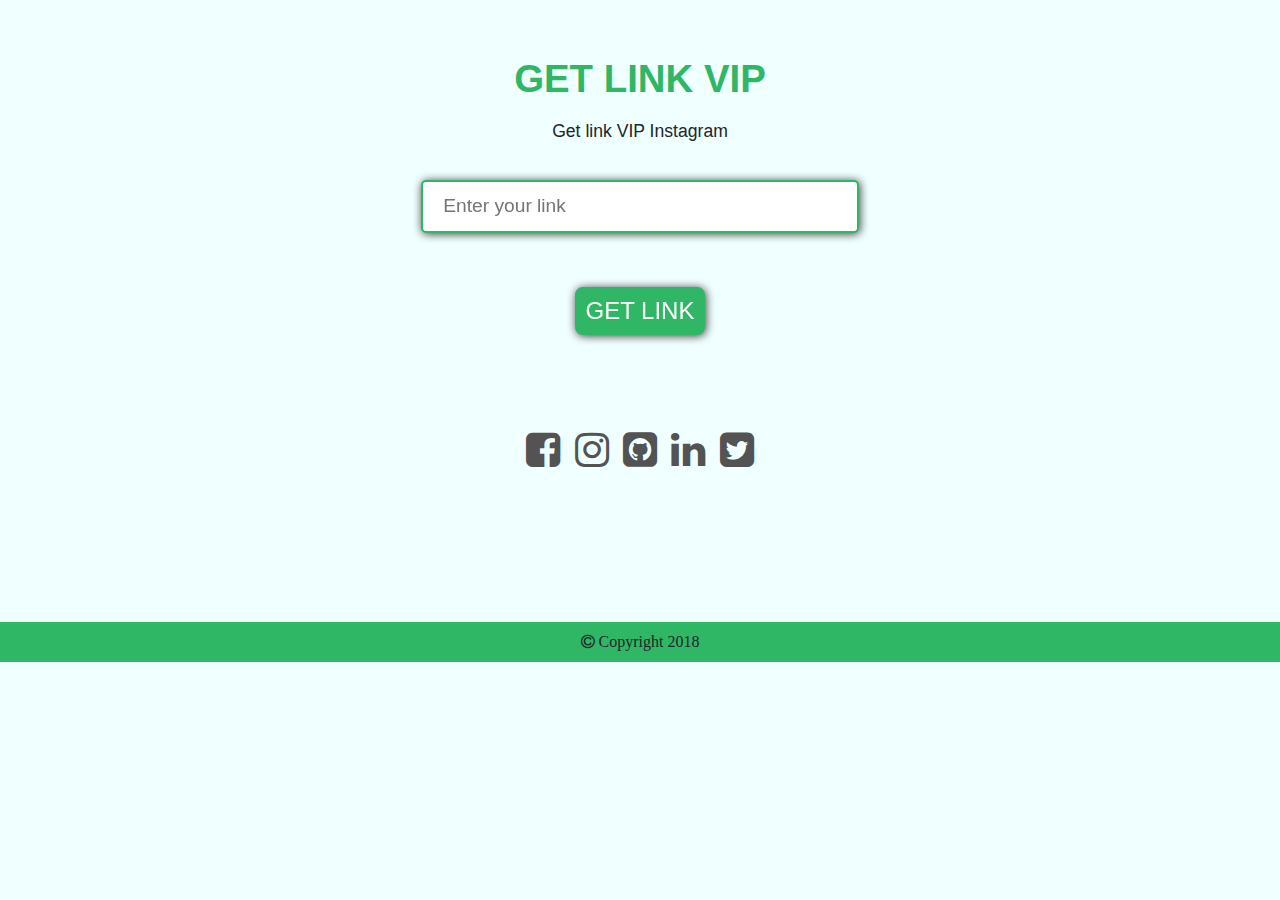
<file: templates/index.html>
<!DOCTYPE html>
<html lang="en">
<head>
    <meta charset="UTF-8">
    <meta name="viewport" content="width=device-width, initial-scale=1.0">
    <meta http-equiv="X-UA-Compatible" content="ie=edge">
    <title>Get Link</title>
    <link rel="stylesheet" href="../static/css/bootstrap.css">
    <link rel="stylesheet" href="../static/style.css">
    <link rel="stylesheet" href="https://cdnjs.cloudflare.com/ajax/libs/font-awesome/4.7.0/css/font-awesome.min.css">
    <link rel="stylesheet" href="../static/animate.css">
</head>
<body>
    <div class="container-fluid">
        <form action="" method="POST">
            <div class="row">
                <section>
                    <div class="col-md-12 namewebsite">
                        <a href="/">
                            <b>GET LINK VIP</b>
                        </a>
                    </div>
                    <div class="col-md-12 title">
                        <p>Get link VIP Instagram</p>
                    </div>
                    <div class="col-md-12 input animated fadeInLeft">
                        <input type="url" name="iurl" id="input" placeholder="Enter your link" required>
                    </div><br>
                    <div class="col-md-12 getlink animated fadeInRight">
                        <button type="submit">GET LINK</button>
                    </div>
                    <div class="col-md-12 icon">
                        <a href="https://www.facebook.com/" target="_blank"><i class="fa fa-facebook-square animated fadeInUp"></i></a>
                        <a href="https://www.instagram.com" target="_blank"><i class="fa fa-instagram animated fadeInUp delay-100ms"></i></a>
                        <a href="https://github.com/" target="_blank"><i class="fa fa-github-square animated fadeInUp delay-200ms"></i></a>
                        <a href="https://www.linkedin.com/" target="_blank"><i class="fa fa-linkedin animated fadeInUp delay-300ms"></i></a>
                        <a href="#"><i class="fa fa-twitter-square animated fadeInUp delay-400ms"></i></a>
                    </div>
                    <div class="footer">
                        <div class="col-md-12">
                            <i class="fa fa-copyright" aria-hidden="true"> Copyright 2018</i>
                        </div>
                    </div>
                </section>
            </div>
        </form>
    </div>
    <script src="../static/js/jquery-3.3.1.min.js"></script>
    <script src="../static/js/bootstrap.js"></script>
</body>
</html>
</file>
<file: static/style.css>
h1,h2,h3,h4,h5,h6,ul,li{margin: 0;padding: 0px;}
li{list-style: none;float: left;}
a{text-decoration: none;}
body{
    overflow-x: hidden;
}
html,body,section{
    width: 100%;
    height: 100%;
    background-color: azure;
}
.namewebsite{
    text-align: center;
    margin-top: 50px;
    margin-bottom: 10px;
}
.namewebsite a b{
    font-size: 2.4rem;
    color: #2fb765;
}
.namewebsite a:hover{
    text-decoration: none;
}
.title{
    text-align: center;
    font-size: 1.1rem;
    padding-bottom: 10px;
}
.input{
    text-align: center;
    margin-bottom: 20px;
}
.input input{
    font-size: 1.2rem;
    width: 35%;
    padding: 10px 10px 10px 20px;
    border: #2fb765 solid 2px;
    border-radius: 5px;
    margin: 10px 5px 10px 5px;
    -webkit-filter: drop-shadow(1px 1px 5px gray);
    filter: drop-shadow(1px 1px 5px rgb(56, 56, 56));
}
input:focus{
    outline:0;
}
.getlink{
    text-align: center;
}
button{
    font-size: 1.5rem;
    border-radius: 8px;
    background: #2fb765;
    border: #2fb765 solid 5px;
    -webkit-filter: drop-shadow(1px 1px 5px gray);
    filter: drop-shadow(1px 1px 5px rgb(56, 56, 56));
    color: white;
} 
button:hover{
    background-color: #20884a;
    border: 5px solid #20884a;
    cursor: pointer;
}
button:focus{
    outline: 0;
}
.icon{
    text-align: center;
    height: 150px;
    margin-top: 85px;
}
.icon a{
    font-size: 2.5rem;
    color: #525352;
    margin-left: 5px;
    margin-right: 5px;
    display:inline-block;
    border:0;
    position: relative;
    -webkit-transition: all 200ms ease-in;
    -webkit-transform: scale(1); 
    -ms-transition: all 200ms ease-in;
    -ms-transform: scale(1); 
    -moz-transition: all 200ms ease-in;
    -moz-transform: scale(1);
    transition: all 200ms ease-in;
    transform: scale(1);   

}
.icon a:hover{
    color: #20884a;
    z-index: 2;
    -webkit-transition: all 200ms ease-in;
    -webkit-transform: scale(1.5);
    -ms-transition: all 200ms ease-in;
    -ms-transform: scale(1.5);   
    -moz-transition: all 200ms ease-in;
    -moz-transform: scale(1.5);
    transition: all 200ms ease-in;
    transform: scale(1.5);
}
.footer{
    margin-top: 52px;
    display: flex;
    align-items: center;
    height: 40px;
    background: #2fb765;
    text-align: center;
}
.review{
    text-align: center;
    margin-top: 40px;
    height: 250px;
}
.format{
    text-align: center;
    display: flex;
    justify-content: center;
    align-items: center;
    margin-bottom: 20px;
}

div h6{
    border: #2fb765 solid 2px;
    font-size: 1.2rem;
    padding: 6px 10px 6px 10px;
    border-radius: 5px;
}
#format{
    margin-right: 15px;
}
#radio input{
    margin-left: 15px;
    margin-right: 15px;
}
</file>
